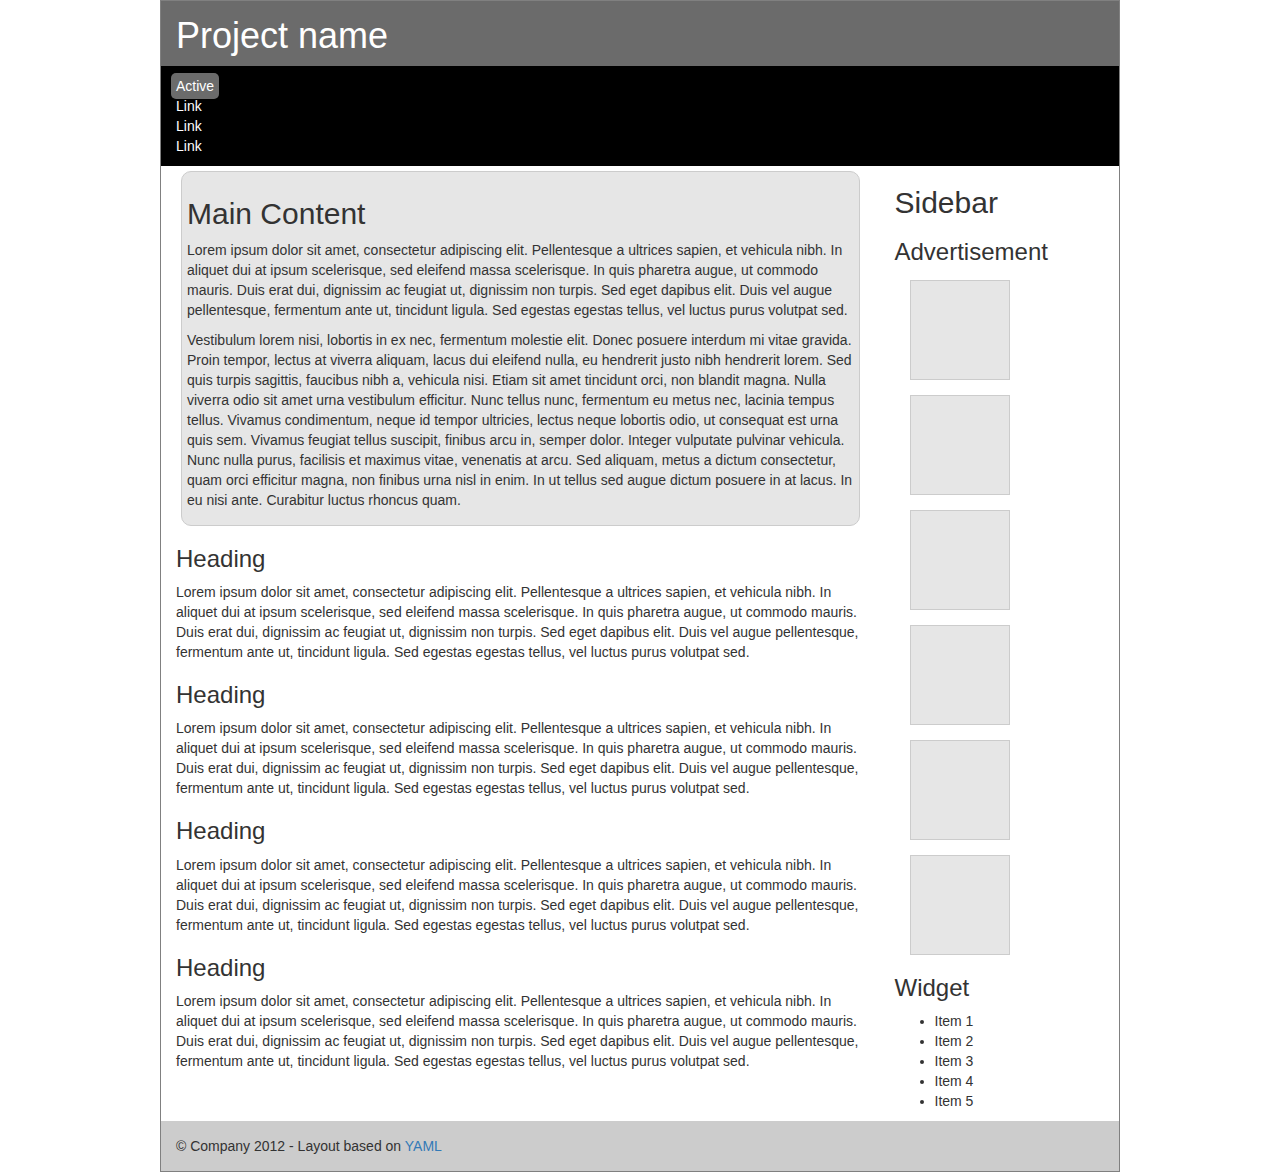
<file: bootstrap/esqueleto bootstrap/index.html>
<!DOCTYPE html>
<html lang="en">
<head>
    <title>Document</title>
    <link rel="stylesheet" href="styles.css">
    <meta name="viewport" content="width=device-width, initial-scale=1">
    
<link href="https://stackpath.bootstrapcdn.com/bootstrap/3.3.7/css/bootstrap.min.css" rel="stylesheet" integrity="sha384-BVYiiSIFeK1dGmJRAkycuHAHRg32OmUcww7on3RYdg4Va+PmSTsz/K68vbdEjh4u" crossorigin="anonymous">
    
</head>
<body>
<div id="page-wrapper" class="container-fluid">
        <div id="header" class="row">
            <h1>Project name</h1>
            <div id="navigation-links">
                <ul>
                    <li>
                        <a href="#" class="active">
                            Active
                        </a>
                    </li>
                    <li>
                        <a href="#">
                            Link
                        </a>
                    </li>
                    <li>
                        <a href="#">
                            Link
                        </a>
                    </li>
                    <li>
                        <a href="#">
                            Link
                        </a>
                    </li>
                </ul>
            </div>
        </div>
        <div id="content" class="row">
            <div id="main-content" class="col-sm-9">
                <div id="main-article">
                    <h2>Main Content</h2>
                    <p>
                        Lorem ipsum dolor sit amet, consectetur adipiscing elit. Pellentesque a ultrices sapien, et vehicula nibh.
                        In aliquet dui at ipsum scelerisque, sed eleifend massa scelerisque. In quis pharetra augue, ut commodo mauris.
                        Duis erat dui, dignissim ac feugiat ut, dignissim non turpis. Sed eget dapibus elit. Duis vel augue pellentesque,
                        fermentum ante ut, tincidunt ligula. Sed egestas egestas tellus, vel luctus purus volutpat sed.
                    </p>
                    
                    <p>
                        Vestibulum lorem nisi, lobortis in ex nec, fermentum molestie elit. Donec posuere interdum mi vitae gravida.
                        Proin tempor, lectus at viverra aliquam, lacus dui eleifend nulla, eu hendrerit justo nibh hendrerit lorem.
                        Sed quis turpis sagittis, faucibus nibh a, vehicula nisi. Etiam sit amet tincidunt orci, non blandit magna.
                        Nulla viverra odio sit amet urna vestibulum efficitur. Nunc tellus nunc, fermentum eu metus nec, lacinia tempus
                        tellus. Vivamus condimentum, neque id tempor ultricies, lectus neque lobortis odio, ut consequat est urna quis sem.
                        Vivamus feugiat tellus suscipit, finibus arcu in, semper dolor. Integer vulputate pulvinar vehicula. Nunc nulla
                        purus, facilisis et maximus vitae, venenatis at arcu. Sed aliquam, metus a dictum consectetur, quam orci efficitur
                        magna, non finibus urna nisl in enim. In ut tellus sed augue dictum posuere in at lacus. In eu nisi ante. Curabitur
                        luctus rhoncus quam.
                    </p>
                </div>
                <div id="articles">
                    <div class="article">
                        <h3>Heading</h3>
                        <p>
                            Lorem ipsum dolor sit amet, consectetur adipiscing elit. Pellentesque a ultrices sapien, et vehicula nibh.
                            In aliquet dui at ipsum scelerisque, sed eleifend massa scelerisque. In quis pharetra augue, ut commodo mauris.
                            Duis erat dui, dignissim ac feugiat ut, dignissim non turpis. Sed eget dapibus elit. Duis vel augue pellentesque,
                            fermentum ante ut, tincidunt ligula. Sed egestas egestas tellus, vel luctus purus volutpat sed.
                        </p>
                    </div>
                    <div class="article">
                        <h3>Heading</h3>
                        <p>
                            Lorem ipsum dolor sit amet, consectetur adipiscing elit. Pellentesque a ultrices sapien, et vehicula nibh.
                            In aliquet dui at ipsum scelerisque, sed eleifend massa scelerisque. In quis pharetra augue, ut commodo mauris.
                            Duis erat dui, dignissim ac feugiat ut, dignissim non turpis. Sed eget dapibus elit. Duis vel augue pellentesque,
                            fermentum ante ut, tincidunt ligula. Sed egestas egestas tellus, vel luctus purus volutpat sed.
                        </p>
                    </div>
                    <div class="article">
                        <h3>Heading</h3>
                        <p>
                            Lorem ipsum dolor sit amet, consectetur adipiscing elit. Pellentesque a ultrices sapien, et vehicula nibh.
                            In aliquet dui at ipsum scelerisque, sed eleifend massa scelerisque. In quis pharetra augue, ut commodo mauris.
                            Duis erat dui, dignissim ac feugiat ut, dignissim non turpis. Sed eget dapibus elit. Duis vel augue pellentesque,
                            fermentum ante ut, tincidunt ligula. Sed egestas egestas tellus, vel luctus purus volutpat sed.
                        </p>
                    </div>
                    <div class="article">
                        <h3>Heading</h3>
                        <p>
                            Lorem ipsum dolor sit amet, consectetur adipiscing elit. Pellentesque a ultrices sapien, et vehicula nibh.
                            In aliquet dui at ipsum scelerisque, sed eleifend massa scelerisque. In quis pharetra augue, ut commodo mauris.
                            Duis erat dui, dignissim ac feugiat ut, dignissim non turpis. Sed eget dapibus elit. Duis vel augue pellentesque,
                            fermentum ante ut, tincidunt ligula. Sed egestas egestas tellus, vel luctus purus volutpat sed.
                        </p>
                    </div>
                </div>
            </div>
            <div id="sidebar" class="col-sm-3 hidden-xs">
                <h2>Sidebar</h2>
                <div id="advertisement">
                    <h3>Advertisement</h3>
                    <div id="ads-container">
                        <div class="ad-item"></div>
                        <div class="ad-item"></div>
                        <div class="ad-item"></div>
                        <div class="ad-item"></div>
                        <div class="ad-item"></div>
                        <div class="ad-item"></div>
                    </div>
                </div>
                <div id="right-widget">
                    <h3>Widget</h3>
                    <ul>
                        <li>Item 1</li>
                        <li>Item 2</li>
                        <li>Item 3</li>
                        <li>Item 4</li>
                        <li>Item 5</li>
                    </ul>
                </div>
            </div>
        </div>
        <div id="footer" class="row">
            &copy; Company 2012 - Layout based on <a href="#">YAML</a>
        </div>
    </div>
</body>
</html>
</file>
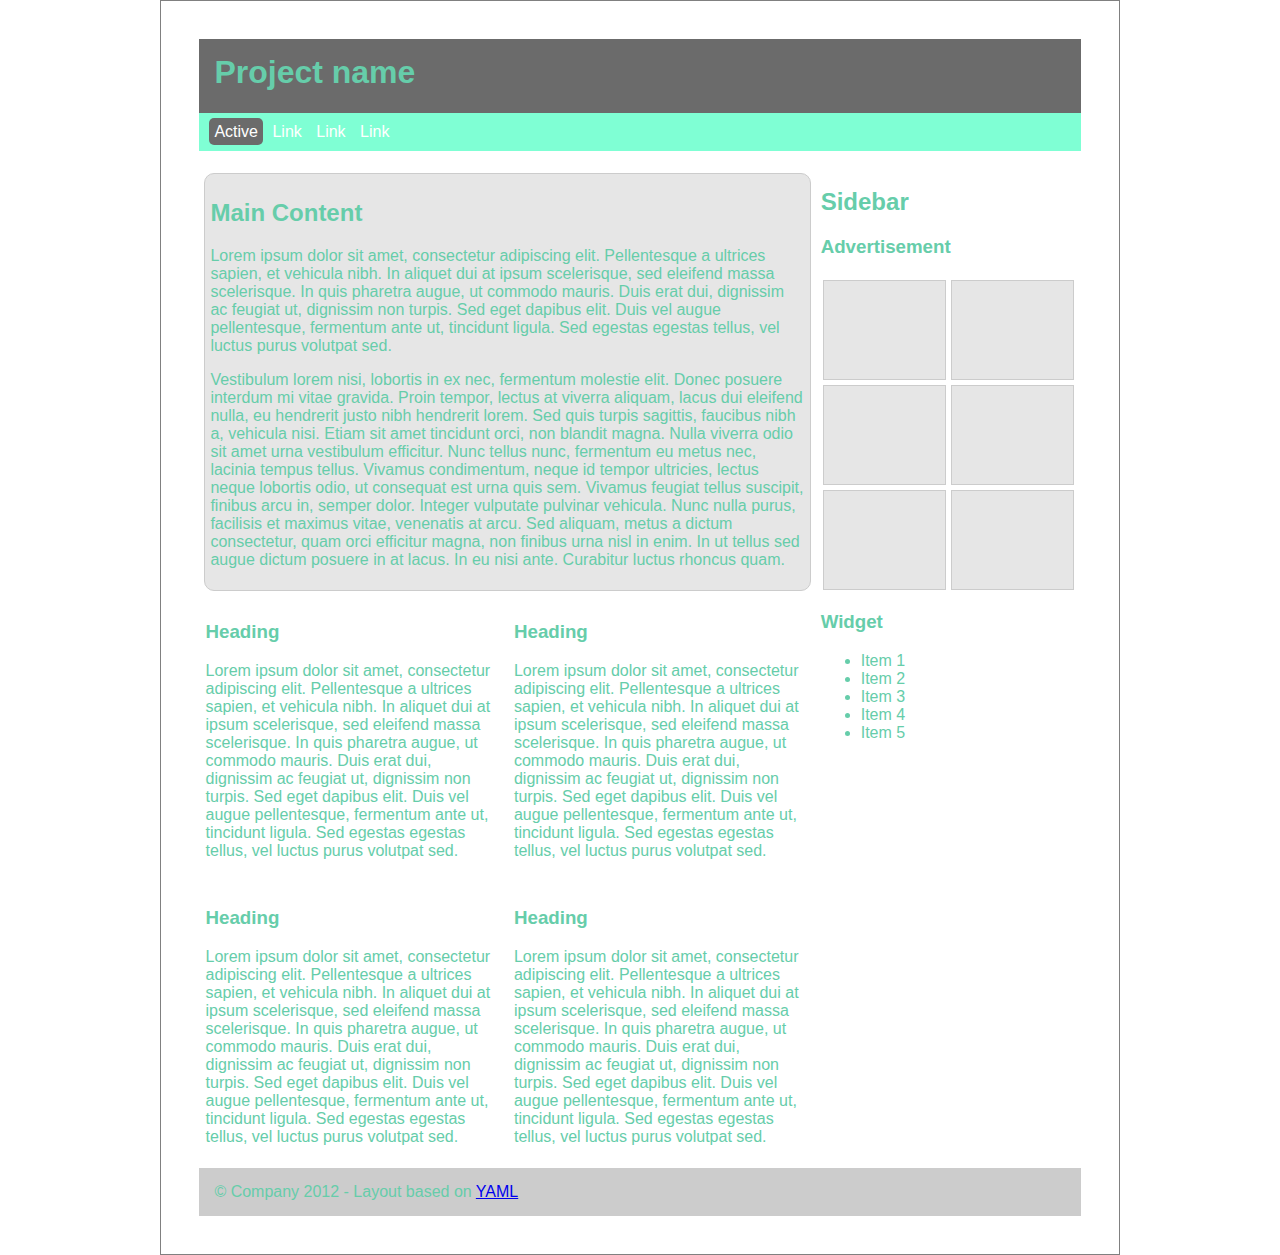
<file: bootstrap/esqueleto resposnive/index.html>
<!DOCTYPE html>
<html lang="en">
<head>
    <title>Document</title>
    <link rel="stylesheet" href="styles.css">
    <meta name="viewport" content="width=device-width, initial-scale=1">
</head>
<body>
    <div id="page-wrapper">
        <div id="header">
            <h1>Project name</h1>
            <div id="navigation-links">
                <ul>
                    <li>
                        <a href="#" class="active">
                            Active
                        </a>
                    </li>
                    <li>
                        <a href="#">
                            Link
                        </a>
                    </li>
                    <li>
                        <a href="#">
                            Link
                        </a>
                    </li>
                    <li>
                        <a href="#">
                            Link
                        </a>
                    </li>
                </ul>
            </div>
        </div>
        <div id="content">
            <div id="main-content">
                <div id="main-article">
                    <h2>Main Content</h2>
                    <p>
                        Lorem ipsum dolor sit amet, consectetur adipiscing elit. Pellentesque a ultrices sapien, et vehicula nibh.
                        In aliquet dui at ipsum scelerisque, sed eleifend massa scelerisque. In quis pharetra augue, ut commodo mauris.
                        Duis erat dui, dignissim ac feugiat ut, dignissim non turpis. Sed eget dapibus elit. Duis vel augue pellentesque,
                        fermentum ante ut, tincidunt ligula. Sed egestas egestas tellus, vel luctus purus volutpat sed.
                    </p>
                    
                    <p>
                        Vestibulum lorem nisi, lobortis in ex nec, fermentum molestie elit. Donec posuere interdum mi vitae gravida.
                        Proin tempor, lectus at viverra aliquam, lacus dui eleifend nulla, eu hendrerit justo nibh hendrerit lorem.
                        Sed quis turpis sagittis, faucibus nibh a, vehicula nisi. Etiam sit amet tincidunt orci, non blandit magna.
                        Nulla viverra odio sit amet urna vestibulum efficitur. Nunc tellus nunc, fermentum eu metus nec, lacinia tempus
                        tellus. Vivamus condimentum, neque id tempor ultricies, lectus neque lobortis odio, ut consequat est urna quis sem.
                        Vivamus feugiat tellus suscipit, finibus arcu in, semper dolor. Integer vulputate pulvinar vehicula. Nunc nulla
                        purus, facilisis et maximus vitae, venenatis at arcu. Sed aliquam, metus a dictum consectetur, quam orci efficitur
                        magna, non finibus urna nisl in enim. In ut tellus sed augue dictum posuere in at lacus. In eu nisi ante. Curabitur
                        luctus rhoncus quam.
                    </p>
                </div>
                <div id="articles">
                    <div class="article">
                        <h3>Heading</h3>
                        <p>
                            Lorem ipsum dolor sit amet, consectetur adipiscing elit. Pellentesque a ultrices sapien, et vehicula nibh.
                            In aliquet dui at ipsum scelerisque, sed eleifend massa scelerisque. In quis pharetra augue, ut commodo mauris.
                            Duis erat dui, dignissim ac feugiat ut, dignissim non turpis. Sed eget dapibus elit. Duis vel augue pellentesque,
                            fermentum ante ut, tincidunt ligula. Sed egestas egestas tellus, vel luctus purus volutpat sed.
                        </p>
                    </div>
                    <div class="article">
                        <h3>Heading</h3>
                        <p>
                            Lorem ipsum dolor sit amet, consectetur adipiscing elit. Pellentesque a ultrices sapien, et vehicula nibh.
                            In aliquet dui at ipsum scelerisque, sed eleifend massa scelerisque. In quis pharetra augue, ut commodo mauris.
                            Duis erat dui, dignissim ac feugiat ut, dignissim non turpis. Sed eget dapibus elit. Duis vel augue pellentesque,
                            fermentum ante ut, tincidunt ligula. Sed egestas egestas tellus, vel luctus purus volutpat sed.
                        </p>
                    </div>
                    <div class="article">
                        <h3>Heading</h3>
                        <p>
                            Lorem ipsum dolor sit amet, consectetur adipiscing elit. Pellentesque a ultrices sapien, et vehicula nibh.
                            In aliquet dui at ipsum scelerisque, sed eleifend massa scelerisque. In quis pharetra augue, ut commodo mauris.
                            Duis erat dui, dignissim ac feugiat ut, dignissim non turpis. Sed eget dapibus elit. Duis vel augue pellentesque,
                            fermentum ante ut, tincidunt ligula. Sed egestas egestas tellus, vel luctus purus volutpat sed.
                        </p>
                    </div>
                    <div class="article">
                        <h3>Heading</h3>
                        <p>
                            Lorem ipsum dolor sit amet, consectetur adipiscing elit. Pellentesque a ultrices sapien, et vehicula nibh.
                            In aliquet dui at ipsum scelerisque, sed eleifend massa scelerisque. In quis pharetra augue, ut commodo mauris.
                            Duis erat dui, dignissim ac feugiat ut, dignissim non turpis. Sed eget dapibus elit. Duis vel augue pellentesque,
                            fermentum ante ut, tincidunt ligula. Sed egestas egestas tellus, vel luctus purus volutpat sed.
                        </p>
                    </div>
                </div>
            </div>
            <div id="sidebar">
                <h2>Sidebar</h2>
                <div id="advertisement">
                    <h3>Advertisement</h3>
                    <div id="ads-container">
                        <div class="ad-item"></div>
                        <div class="ad-item"></div>
                        <div class="ad-item"></div>
                        <div class="ad-item"></div>
                        <div class="ad-item"></div>
                        <div class="ad-item"></div>
                    </div>
                </div>
                <div id="right-widget">
                    <h3>Widget</h3>
                    <ul>
                        <li>Item 1</li>
                        <li>Item 2</li>
                        <li>Item 3</li>
                        <li>Item 4</li>
                        <li>Item 5</li>
                    </ul>
                </div>
            </div>
        </div>
        <div id="footer">
            &copy; Company 2012 - Layout based on <a href="#">YAML</a>
        </div>
    </div>
</body>
</html>
</file>
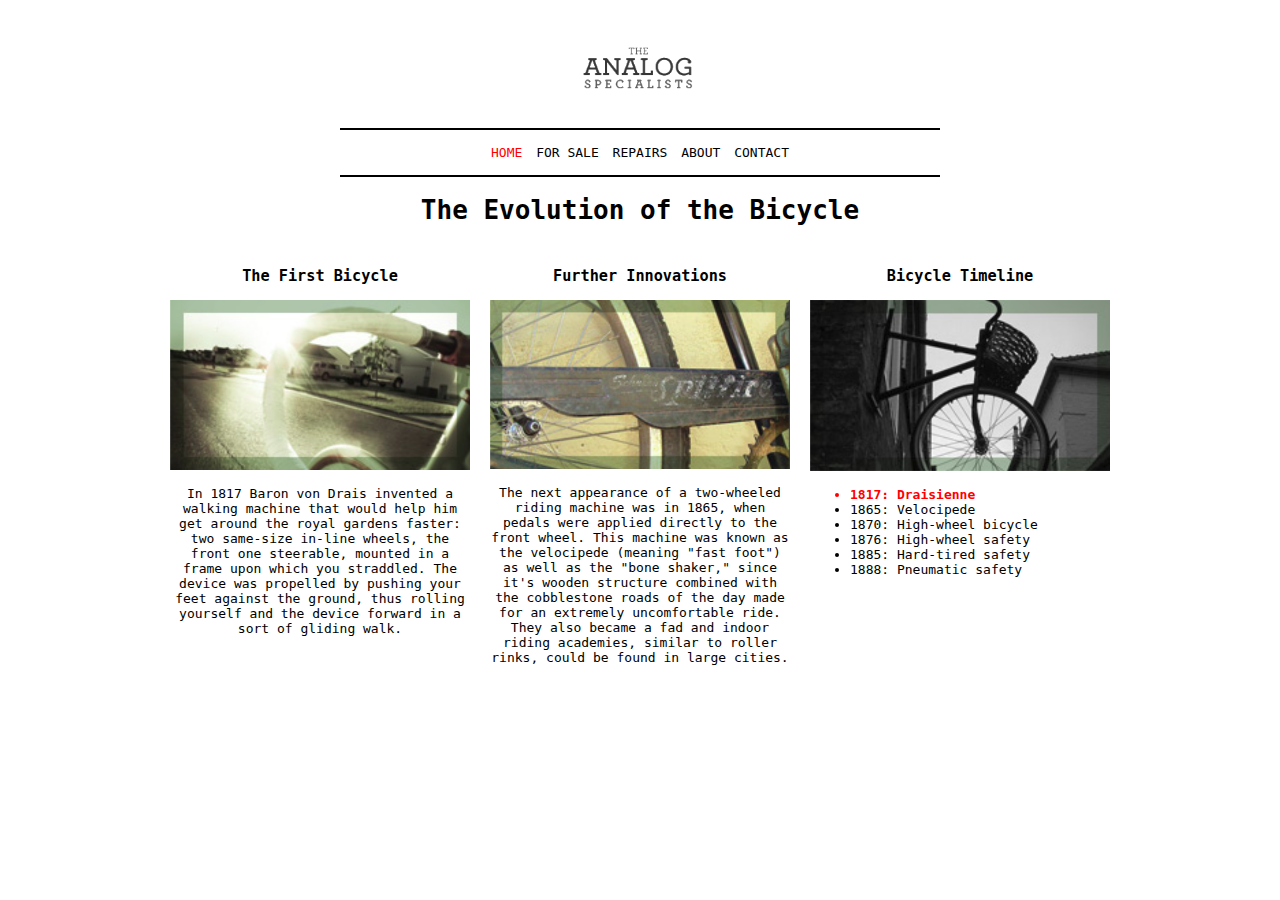
<file: clase2/ejercicio-3a/index.html>
<!DOCTYPE html>
<html>
	<head>
		<title>Three Column Layout</title>
        <link href="css/styles.css" type="text/css" rel="stylesheet">
        <meta http-equiv="Content-Type" content="text/html; charset=utf-8" />
	</head>

	<body>
		<div id="container">
			<div id="header">
				<div id="logo">
					<img src="images/logo.png" alt="The Analog Specialists" />
				</div>
				<ul id="navigation">
					<li><a href="#" class="on">Home</a></li>
					<li><a href="#">For Sale</a></li>
					<li><a href="#">Repairs</a></li>
					<li><a href="#">About</a></li>
					<li><a href="#">Contact</a></li>
				</ul>
			</div>

			<div id="content">
				<h1>The Evolution of the Bicycle</h1>
				
				
				<div class="column">
					<h3>The First Bicycle</h3>
					<div class="center">
						<img src="images/more1.png" alt="Fender Rhodes, Hohner Clavinet, and Wurlitzer EP200" />
					</div>
					<p>In 1817 Baron von Drais invented a walking machine that would help him get around the royal gardens faster: two same-size in-line wheels, the front one steerable, mounted in a frame upon which you straddled. The device was propelled by pushing your feet against the ground, thus rolling yourself and the device forward in a sort of gliding walk.</p>
				</div>
				<div class="column">
					<h3>Further Innovations</h3>
					<div class="center">
						<img src="images/more2.png" alt="Fender Rhodes, Hohner Clavinet, and Wurlitzer EP200" />
					</div>
					<p>The next appearance of a two-wheeled riding machine was in 1865, when pedals were applied directly to the front wheel. This machine was known as the velocipede (meaning "fast foot") as well as the "bone shaker," since it's wooden structure combined with the cobblestone roads of the day made for an extremely uncomfortable ride. They also became a fad and indoor riding academies, similar to roller rinks, could be found in large cities.</p>
		        </div>
				<div class="column">
					<h3>Bicycle Timeline</h3>
					<div class="center">
						<img src="images/more3.png" alt="Fender Rhodes, Hohner Clavinet, and Wurlitzer EP200" />
					</div>
					<ul class="columna3">
						<li class="bold red">1817: Draisienne</li>
						<li>1865: Velocipede</li>
						<li>1870: High-wheel bicycle</li>
						<li>1876: High-wheel safety</li>
						<li>1885: Hard-tired safety</li>
						<li>1888: Pneumatic safety</li>
					</ul>
				</div>
			</div>
		</div>
	</body>
</html>
</file>
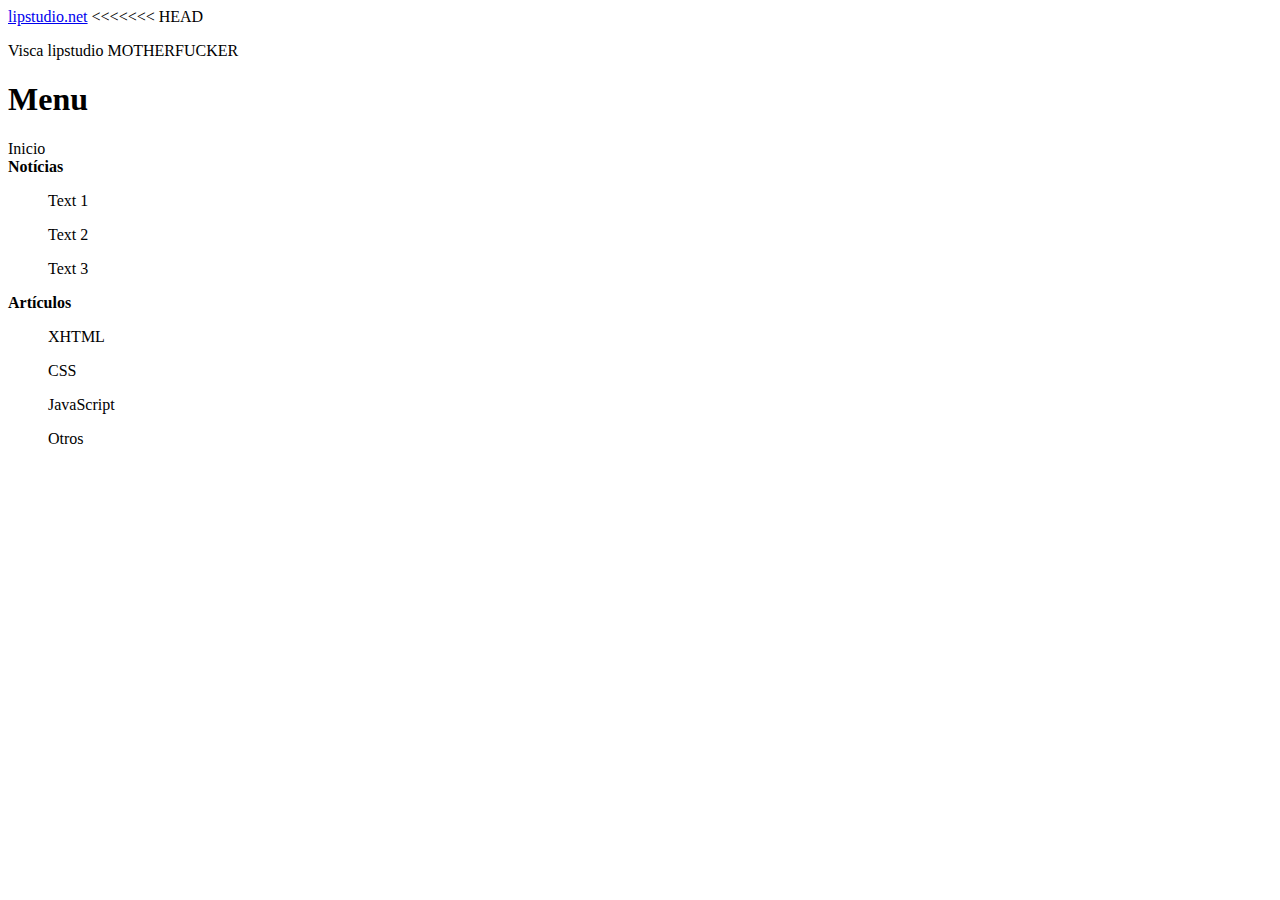
<file: clase 1/ejercicio1.html>
<!DOCTYPE html>
<html>
<head>
<title>prova frontend</title>
</head>


<body>
    <a href="http://www.lipstudio.net">lipstudio.net</a>
<<<<<<< HEAD
    <p>Visca lipstudio MOTHERFUCKER</p>
    
    <h1>Menu</h1>
    <li>Inicio</li>
    <li><strong>Notícias</strong></li>
        <ul>Text 1</ul>
        <ul>Text 2</ul>
        <ul>Text 3</ul>
    
    <li><strong>Artículos</strong></li>
        <ul>XHTML</ul>
        <ul>CSS</ul>
        <ul>JavaScript</ul>
        <ul>Otros</ul>

    </body>
</file>
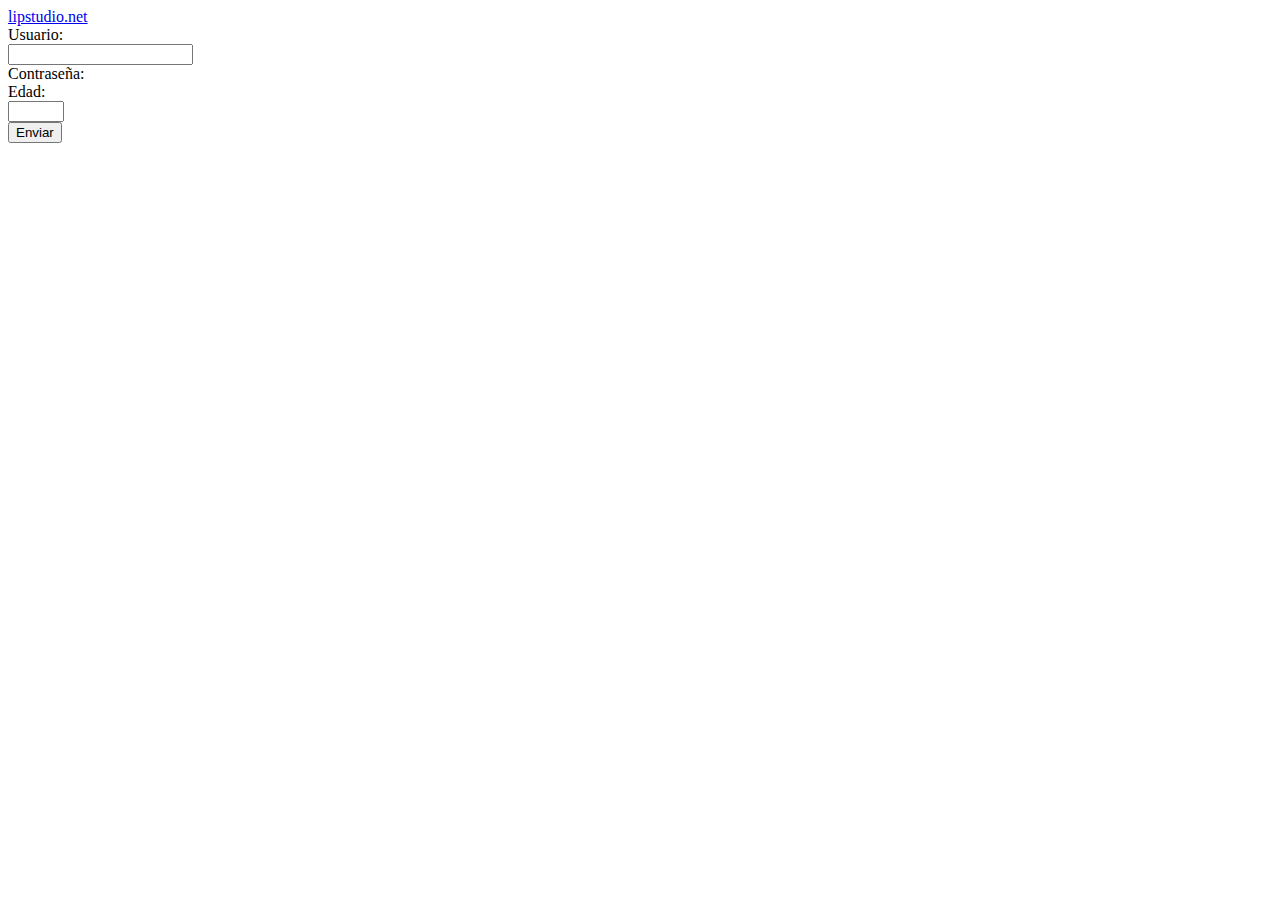
<file: clase 1/ejercicio3.html>
<!DOCTYPE html>
<html>
<head>
<title>prova frontend</title>
</head>


<body>
    <a href="http://www.lipstudio.net">lipstudio.net</a>
<form>
	
	<label for="user">Usuario:</label>
	<br>
  	<input type="email" name="email" required>
	<br>
	<label for="password">Contraseña:</label>
	<br>
	<label for="age">Edad:</label>
	<br>
 	<input type="number" name="Edad" min="18" max="21" required/>
	<br>
	<input type="submit" value="Enviar"/>
</form>
	
</body>
</html>
</file>
<file: bootstrap/esqueleto bootstrap/styles.css>
div {
    box-sizing: border-box;
}
html, body {
    margin: 0;
    padding: 0;
}
/* 
    Vamos a dar un tamaño fijo de 960px a la página para que
    sea más senzillo calcular tamaños.
*/
#page-wrapper {
    width: 960px;
    border: 1px solid grey;
    margin: auto;
    left: 0;
    right: 0;
}
#header {
    color: white;
    background: #6b6b6b;
    padding: 15px 0 0 0;
}
#header h1 {
    margin-top: 0;
    margin-left: 15px;
}
#navigation-links {
    background: black;
}
#navigation-links ul {
    margin: 0;
    padding: 10px;
}
/*
    Creamos 2 columnas para el contenido principal
    y la barra lateral.
*/
#main-content, #sidebar {    
    vertical-align: top;
}
#main-content {

}
#sidebar {

}
/*
    Damos estilos al contenido principal
*/
#main-article {
    padding: 5px;
    background: #e6e6e6;
    margin: 5px;
    border-radius: 10px;
    border: 1px solid #ccc;
}
/*
    Definimos la cuadrícula de artículos
    usando flexible boxes.
*/
#articles {

}
.article {

}
/*
    Hay que recolocar la lista en horizontal. 
*/
#navigation-links li {

}
#navigation-links a {
    text-decoration: none;
    color: white;
    padding: 5px;
}
#navigation-links a.active {
    background: #6b6b6b;
    border-radius: 5px;
}
/*
    Definimos la cuadricula de ads utilizando flexbox.
*/
#ads-container {

}
.ad-item {
    border: 1px solid #ccc;
    background: #e6e6e6;
    margin-bottom: 10px;
    width: 100px;
    height: 100px;
    margin: 15px;
    box-sizing: border-box;
}
#footer {
    background: #ccc;
    padding: 15px;
}
</file>
<file: bootstrap/esqueleto resposnive/styles.css>
div {
    box-sizing: border-box;
}

html, body {
    margin: 0;
    font-family: sans-serif;
    color: mediumaquamarine;
    padding: 0;
}

/* 
    Vamos a dar un tamaño fijo de 960px a la página para que
    sea más senzillo calcular tamaños.
*/
#page-wrapper {
    width: 100%;
    max-width: 960px;
     padding: 3%;

    border: 1px solid grey;
    margin: auto;
    left: 0;
    right: 0;
}
#header {
    color: 3a3a3a;
    background: #6b6b6b;
    padding: 15px 0 0 0;
}

#header h1 {
    margin-top: 0;
    margin-left: 15px;
}

#navigation-links {
    background: aquamarine;
}

#navigation-links ul {
    margin: 0;
    padding: 10px;
}


/*
    Creamos 2 columnas para el contenido principal
    y la barra lateral.
*/


#main-content, #sidebar {    
    vertical-align: top;
    padding-top: 2%;
}
#main-content {

}

#sidebar {
    display: none;

}

/*
    Damos estilos al contenido principal
*/
#main-article {
    padding: 5px;
    background: #e6e6e6;
    margin: 5px;
    border-radius: 10px;
    border: 1px solid #ccc;
}

/*
    Definimos la cuadrícula de artículos
    usando flexible boxes.
*/
#articles {
    display: flex;
    flex-wrap: wrap;

}

.article {
    width: 50%;
    padding: 1%;

}


/*
    Hay que recolocar la lista en horizontal. 
*/


#navigation-links li{
    display: inline-block;
}


#navigation-links a {
    text-decoration: none;
    color: white;
    padding: 5px;
}

#navigation-links a.active {
    background: #6b6b6b;
    border-radius: 5px;
}

/*
    Definimos la cuadricula de ads utilizando flexbox.
*/
#ads-container {
    display: flex;
    flex-wrap: wrap;
    

}

.ad-item {
    border: 1px solid #ccc;
    background: #e6e6e6;
    margin-bottom: 10px;
    width: 48%;
    height: 100px;
    margin: 1%;
    box-sizing: border-box;
}

#footer {
    background: #ccc;
    padding: 15px;
}

#sidebar{
        display: block;
    }

#main-content, #sidebar{
        display: inline-block;
    }
#main-content{
        width: 70%;    
}
#sidebar{
        width: 29%;
}
#articles {
    display: flex;
    flex-wrap: wrap;

}

.article {
    width: 50%;
    padding: 1%;
}

/*   Mediaqueries  */


@media(min-width: 600px){ }

/*   Mediaqueries desktop */

@media(max-width: 600px){
    #sidebar {
            display: none;
        }
    #main-content{
            width: 100%;
        }
    #articles {
        display: initial;
    }
    .article {
        width: 100%;
        padding: 1%;
    }
}
</file>
<file: clase2/ejercicio-3a/css/styles.css>
/* Styles */


/* Esta seccion intenta hacer un "reset" de los principales elementos html y body
para que tengan todos los elementos de la caja a cero: bordem padding y margen. */
html, body {
    margin: 0;
    padding: 0;
    border: 0;
}

/* en el body hay que definir los estilos de size, espaciado y familia de la fuente.
Puedes probar de usar PX o EM para asignar los tamaños a la letra.
Además, la imagen tiene un color en el fondom también puedes agregarlo en el body */
body {
font-family: monospace;
text-align: center;

}

/* Estan las clases que posicionan los elementos pero faltan por crear todas las clases
 vinculadas con textos, enlaces, margin y padding para dar aire a los elementos,
 crear la clase .on (del menú), la clase .center, la clase .bold y la clase .red */

#container {
	width: 960px;
	margin: 10px auto;
	padding: 20px;
	position: relative;
  	height: auto;
    overflow: auto;
}

#header, #content {
	width: 100%;
}

#logo {
	width: 150px;
	margin: 10px auto 25px auto;
}

.column {
    width: 300px;
    margin: 10px;
    float: left;
}

ul#navigation {
	width: 570px;
	padding: 15px;
	margin: 0px auto;
    border-style: solid;
    border-width: 2px 0px;
	text-align: center;
}

#navigation li{
	display: inline;
	margin: 0px 3px;
}

#navigation a{
    text-decoration: none;
    color: black;
    text-transform: uppercase;

}
#navigation a:hover{
    text-decoration: none;
    color: red;
}

#navigation a.on{
    color:red;
}

img{
    width: 100%;
    
}

.columna3{
    text-align: left;
}

.bold {
    font-weight: bold;
}

.red {
    color: red;
}
</file>
